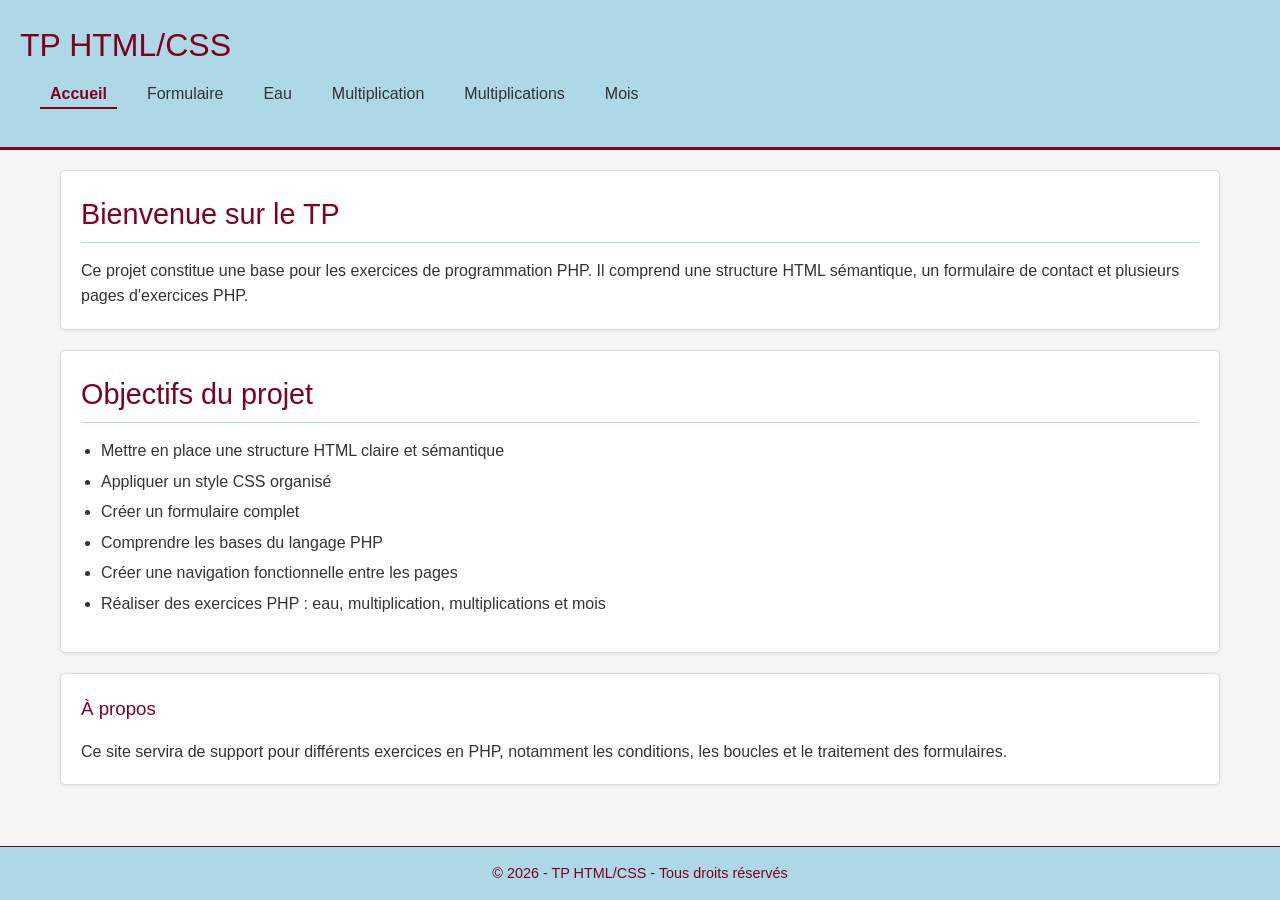
<file: index.html>
<!DOCTYPE html>
<html lang="fr">
<head>
<meta charset="UTF-8">
<meta name="viewport" content="width=device-width, initial-scale=1.0">
<title>Accueil - TP HTML/CSS</title>
<link rel="stylesheet" href="assets/css/style.css">
</head>

<body>

<header>
<h1>TP HTML/CSS</h1>

<nav>
<ul>
<li><a href="index.html" class="active">Accueil</a></li>
<li><a href="pages/formulaire.html">Formulaire</a></li>
<li><a href="eau.php">Eau</a></li>
<li><a href="multiplication.php">Multiplication</a></li>
<li><a href="multiplications.php">Multiplications</a></li>
<li><a href="mois.php">Mois</a></li>
</ul>
</nav>

</header>

<main>

<section class="intro">
<h2>Bienvenue sur le TP</h2>

<p>
Ce projet constitue une base pour les exercices de programmation PHP.
Il comprend une structure HTML sémantique, un formulaire de contact
et plusieurs pages d'exercices PHP.
</p>

</section>

<section class="objectifs">

<h2>Objectifs du projet</h2>

<ul>
<li>Mettre en place une structure HTML claire et sémantique</li>
<li>Appliquer un style CSS organisé</li>
<li>Créer un formulaire complet</li>
<li>Comprendre les bases du langage PHP</li>
<li>Créer une navigation fonctionnelle entre les pages</li>
<li>Réaliser des exercices PHP : eau, multiplication, multiplications et mois</li>
</ul>

</section>

<article class="info">

<h3>À propos</h3>

<p>
Ce site servira de support pour différents exercices en PHP,
notamment les conditions, les boucles et le traitement des formulaires.
</p>

</article>

</main>

<footer>
<p>&copy; 2026 - TP HTML/CSS - Tous droits réservés</p>
</footer>

</body>
</html>
</file>
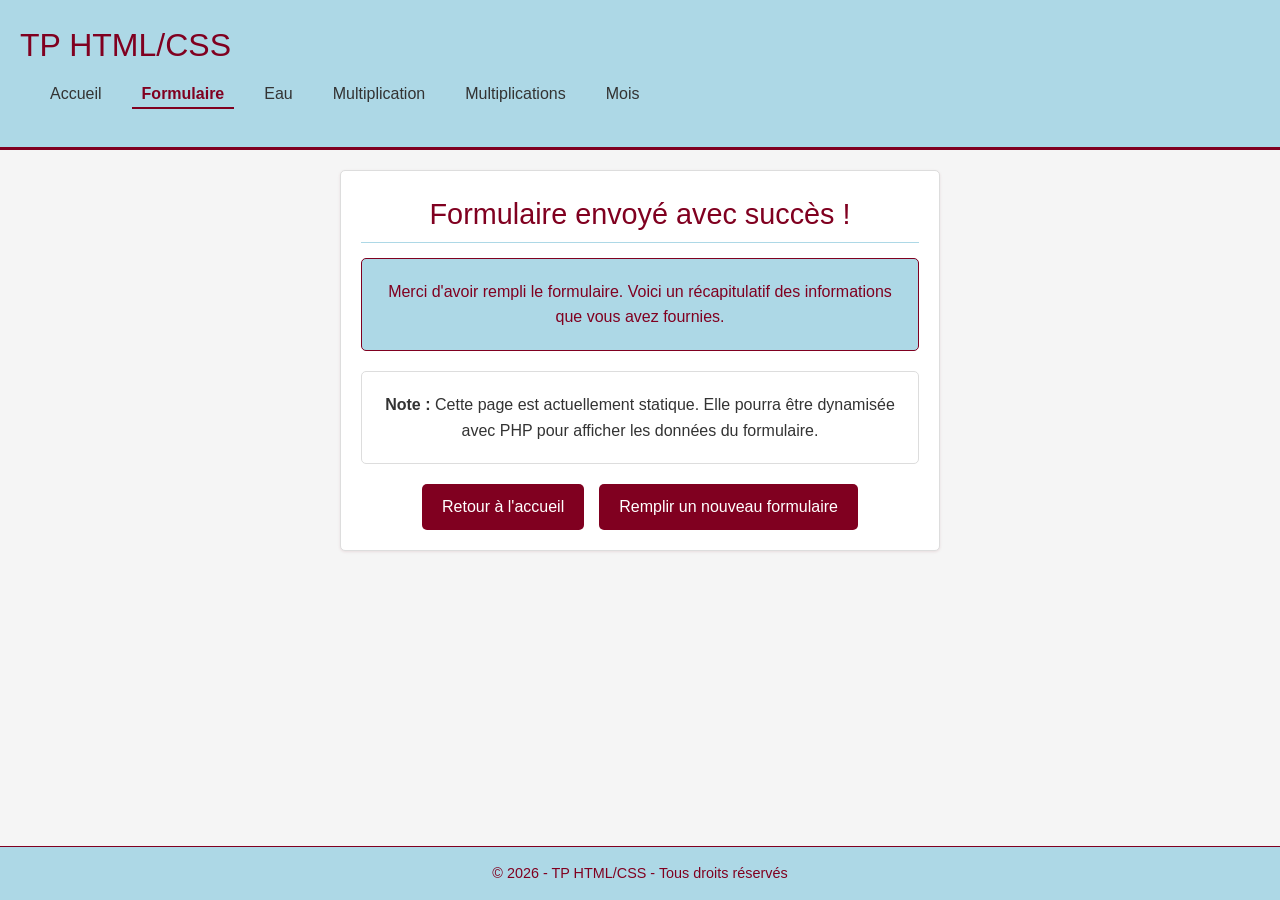
<file: pages/confirmation.html>
<!DOCTYPE html>
<html lang="fr">
<head>
    <meta charset="UTF-8">
    <meta name="viewport" content="width=device-width, initial-scale=1.0">
    <title>Confirmation - TP HTML/CSS</title>
    <link rel="stylesheet" href="../assets/css/style.css">
</head>

<body>

<header>
    <h1>TP HTML/CSS</h1>

    <nav>
        <ul>
            <li><a href="../index.html">Accueil</a></li>
            <li><a href="formulaire.html" class="active">Formulaire</a></li>
            <li><a href="../eau.php">Eau</a></li>
            <li><a href="../multiplication.php">Multiplication</a></li>
            <li><a href="../multiplications.php">Multiplications</a></li>
            <li><a href="../mois.php">Mois</a></li>
        </ul>
    </nav>

</header>

<main>

<section class="confirmation">

    <h2>Formulaire envoyé avec succès !</h2>

    <div class="message-succes">
        <p>
            Merci d'avoir rempli le formulaire.  
            Voici un récapitulatif des informations que vous avez fournies.
        </p>
    </div>

    <div class="recap">
        <p>
            <strong>Note :</strong> Cette page est actuellement statique.  
            Elle pourra être dynamisée avec PHP pour afficher les données du formulaire.
        </p>
    </div>

    <div class="actions">
        <a href="../index.html" class="btn">Retour à l'accueil</a>
        <a href="formulaire.html" class="btn">Remplir un nouveau formulaire</a>
    </div>

</section>

</main>

<footer>
    <p>&copy; 2026 - TP HTML/CSS - Tous droits réservés</p>
</footer>

</body>
</html>
</file>
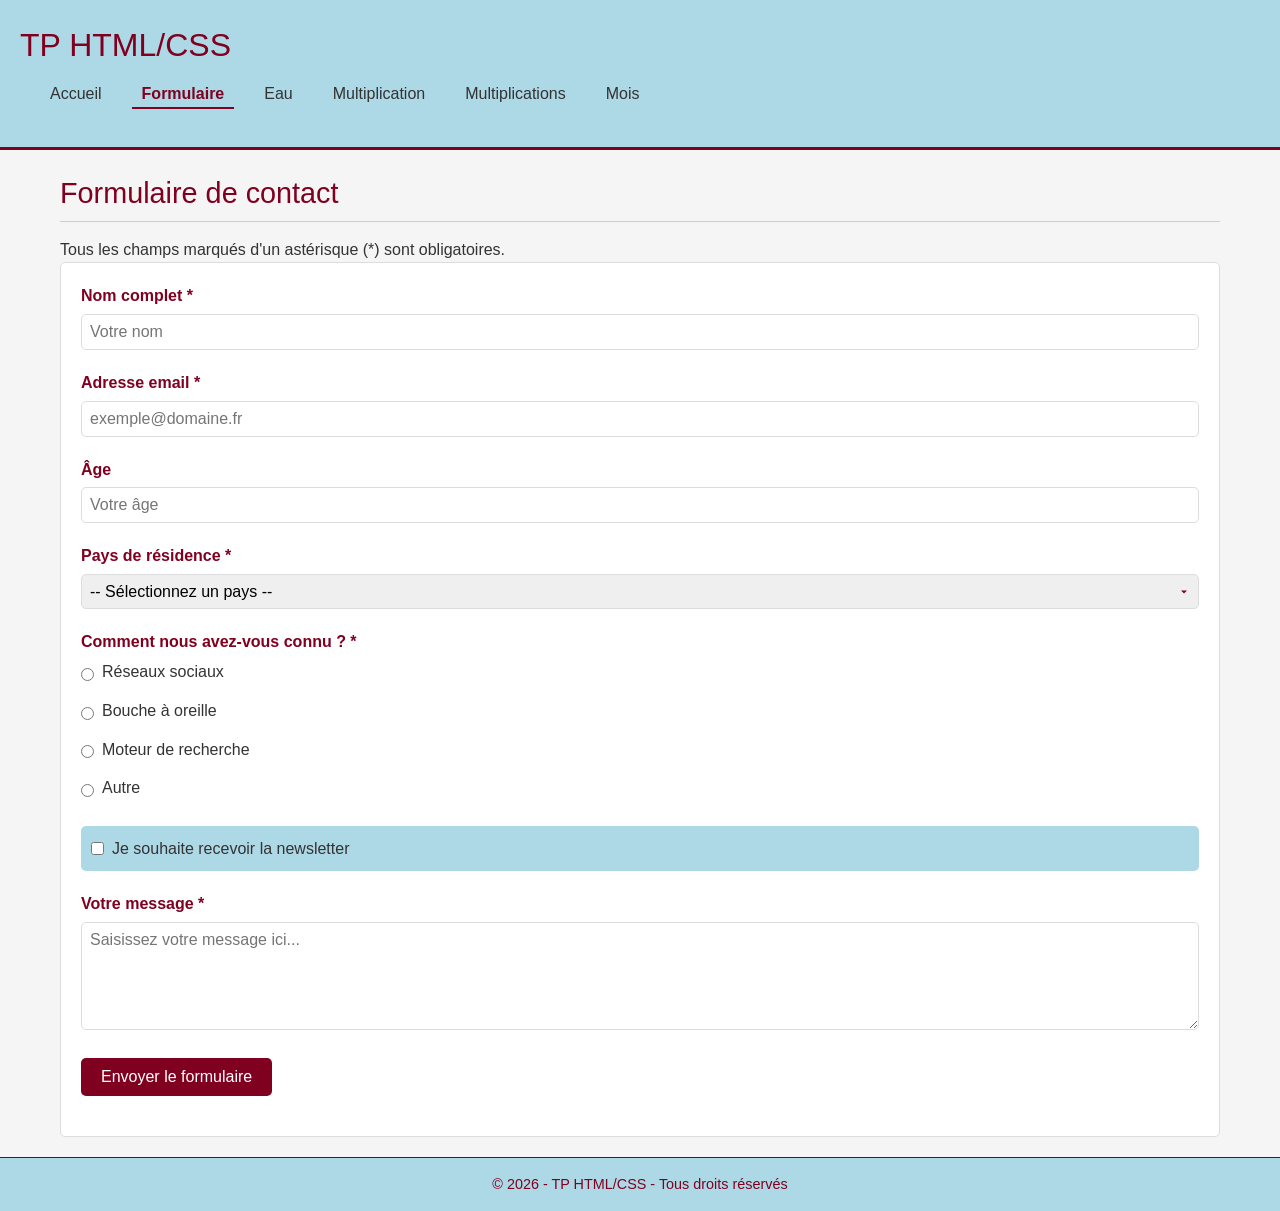
<file: pages/formulaire.html>
<!DOCTYPE html>
<html lang="fr">
<head>
    <meta charset="UTF-8">
    <meta name="viewport" content="width=device-width, initial-scale=1.0">
    <title>Formulaire - TP HTML/CSS</title>
    <link rel="stylesheet" href="../assets/css/style.css">
</head>

<body>

<header>
    <h1>TP HTML/CSS</h1>

    <nav>
        <ul>
            <li><a href="../index.html">Accueil</a></li>
            <li><a href="formulaire.html" class="active">Formulaire</a></li>
            <li><a href="../eau.php">Eau</a></li>
            <li><a href="../multiplication.php">Multiplication</a></li>
            <li><a href="../multiplications.php">Multiplications</a></li>
            <li><a href="../mois.php">Mois</a></li>
        </ul>
    </nav>
</header>

<main>
    <h2>Formulaire de contact</h2>
    <p>Tous les champs marqués d'un astérisque (*) sont obligatoires.</p>

    <form action="confirmation.html" method="GET" class="form-container">

        <div class="form-group">
            <label for="nom">Nom complet *</label>
            <input type="text" id="nom" name="nom" placeholder="Votre nom" required>
        </div>

        <div class="form-group">
            <label for="email">Adresse email *</label>
            <input type="email" id="email" name="email" placeholder="exemple@domaine.fr" required>
        </div>

        <div class="form-group">
            <label for="age">Âge</label>
            <input type="number" id="age" name="age" min="1" max="120" placeholder="Votre âge">
        </div>

        <div class="form-group">
            <label for="pays">Pays de résidence *</label>
            <select id="pays" name="pays" required>
                <option value="">-- Sélectionnez un pays --</option>
                <option value="france">France</option>
                <option value="belgique">Belgique</option>
                <option value="suisse">Suisse</option>
                <option value="canada">Canada</option>
                <option value="autre">Autre</option>
            </select>
        </div>

        <div class="form-group">
            <span class="label-like">Comment nous avez-vous connu ? *</span>

            <div class="radio-group">
                <div>
                    <input type="radio" id="reseau" name="source" value="reseau" required>
                    <label for="reseau">Réseaux sociaux</label>
                </div>

                <div>
                    <input type="radio" id="amis" name="source" value="amis">
                    <label for="amis">Bouche à oreille</label>
                </div>

                <div>
                    <input type="radio" id="recherche" name="source" value="recherche">
                    <label for="recherche">Moteur de recherche</label>
                </div>

                <div>
                    <input type="radio" id="autre" name="source" value="autre">
                    <label for="autre">Autre</label>
                </div>
            </div>
        </div>

        <div class="form-group checkbox">
            <input type="checkbox" id="newsletter" name="newsletter" value="oui">
            <label for="newsletter">Je souhaite recevoir la newsletter</label>
        </div>

        <div class="form-group">
            <label for="message">Votre message *</label>
            <textarea id="message" name="message" rows="5" placeholder="Saisissez votre message ici..." required></textarea>
        </div>

        <div class="form-group">
            <button type="submit" class="btn">Envoyer le formulaire</button>
        </div>

    </form>
</main>

<footer>
    <p>&copy; 2026 - TP HTML/CSS - Tous droits réservés</p>
</footer>

</body>
</html>
</file>
<file: assets/css/style.css>
/* ===== VARIABLES ET RESET ===== */
:root {
    --baby-blue: #add8e6;        /* Baby blue classique */
    --burgundy: #800020;          /* Bordeaux foncé */
    --light-bg: #f5f5f5;          /* Fond gris très clair */
    --white: #ffffff;              /* Blanc */
    --text: #333333;               /* Gris foncé */
    --border: #dddddd;             /* Gris bordure */
    --max-width: 1200px;
    --spacing: 20px;
    --radius: 5px;                 /* Bordures légèrement arrondies */
}

* {
    margin: 0;
    padding: 0;
    box-sizing: border-box;
}

body {
    font-family: Arial, Helvetica, sans-serif;
    line-height: 1.6;
    color: var(--text);
    background-color: var(--light-bg);
    min-height: 100vh;
    display: flex;
    flex-direction: column;
}

/* ===== HEADER ET NAVIGATION ===== */
header {
    background-color: var(--baby-blue);
    padding: var(--spacing);
    border-bottom: 3px solid var(--burgundy);
}

header h1 {
    font-size: 2rem;
    color: var(--burgundy);
    margin-bottom: 10px;
    font-weight: normal;
}

nav ul {
    list-style: none;
    display: flex;
    gap: 20px;
}

nav a {
    color: var(--text);
    text-decoration: none;
    padding: 5px 10px;
    transition: all 0.3s;
}

nav a:hover {
    color: var(--burgundy);
    background-color: var(--white);
    border-radius: var(--radius);
}

nav a.active {
    color: var(--burgundy);
    font-weight: bold;
    border-bottom: 2px solid var(--burgundy);
}

/* ===== MAIN CONTENT ===== */
main {
    max-width: var(--max-width);
    margin: 20px auto;
    padding: 0 var(--spacing);
    flex: 1;
    width: 100%;
}

h1, h2, h3 {
    color: var(--burgundy);
    margin-bottom: 15px;
    font-weight: normal;
}

h2 {
    font-size: 1.8rem;
    border-bottom: 1px solid var(--baby-blue);
    padding-bottom: 5px;
}

/* ===== SECTIONS ET ARTICLES ===== */
section, article {
    background: var(--white);
    padding: var(--spacing);
    border-radius: var(--radius);
    box-shadow: 0 1px 3px rgba(128, 0, 32, 0.1);
    margin-bottom: 20px;
    border: 1px solid var(--border);
}

/* ===== LISTES ===== */
ul, ol {
    margin-left: 20px;
    margin-bottom: 15px;
}

li {
    margin-bottom: 5px;
}

/* ===== FORMULAIRE ===== */
.form-container {
    background: var(--white);
    padding: 20px;
    border-radius: var(--radius);
    border: 1px solid var(--border);
}

.form-group {
    margin-bottom: 20px;
}

.form-group label,
.label-like {
    display: block;
    margin-bottom: 5px;
    color: var(--burgundy);
    font-weight: bold;
}

/* Champs de formulaire */
input[type="text"],
input[type="email"],
input[type="number"],
select,
textarea {
    width: 100%;
    padding: 8px;
    border: 1px solid var(--border);
    border-radius: var(--radius);
    font-size: 1rem;
    font-family: inherit;
    transition: border-color 0.3s;
}

input[type="text"]:focus,
input[type="email"]:focus,
input[type="number"]:focus,
select:focus,
textarea:focus {
    outline: none;
    border-color: var(--burgundy);
}

/* Radio buttons */
.radio-group {
    margin-top: 5px;
}

.radio-group div {
    margin-bottom: 8px;
    display: flex;
    align-items: center;
}

.radio-group input[type="radio"] {
    margin-right: 8px;
    accent-color: var(--burgundy);
}

.radio-group label {
    display: inline;
    font-weight: normal;
    color: var(--text);
}

/* Checkbox */
.form-group.checkbox {
    display: flex;
    align-items: center;
    gap: 8px;
    background: var(--baby-blue);
    padding: 10px;
    border-radius: var(--radius);
}

.form-group.checkbox input[type="checkbox"] {
    accent-color: var(--burgundy);
}

.form-group.checkbox label {
    margin-bottom: 0;
    font-weight: normal;
    color: var(--text);
}

/* Bouton */
.btn {
    background-color: var(--burgundy);
    color: white;
    padding: 10px 20px;
    border: none;
    border-radius: var(--radius);
    font-size: 1rem;
    cursor: pointer;
    text-decoration: none;
    display: inline-block;
    transition: background-color 0.3s;
}

.btn:hover {
    background-color: #600018;  /* Burgundy plus foncé */
}

/* ===== PAGE CONFIRMATION ===== */
.confirmation {
    text-align: center;
    max-width: 600px;
    margin: 0 auto;
}

.message-succes {
    background-color: var(--baby-blue);
    color: var(--burgundy);
    padding: 20px;
    border-radius: var(--radius);
    margin-bottom: 20px;
    border: 1px solid var(--burgundy);
}

.recap {
    background: var(--white);
    padding: 20px;
    border-radius: var(--radius);
    margin-bottom: 20px;
    border: 1px solid var(--border);
}

.actions {
    display: flex;
    gap: 15px;
    justify-content: center;
}

/* ===== FOOTER ===== */
footer {
    background-color: var(--baby-blue);
    color: var(--burgundy);
    text-align: center;
    padding: 15px;
    margin-top: auto;
    font-size: 0.9rem;
    border-top: 1px solid var(--burgundy);
}

/* ===== UTILITAIRES ===== */
.text-center {
    text-align: center;
}

.mt-20 {
    margin-top: 20px;
}

/* Style select */
select {
    background-image: url("data:image/svg+xml;charset=UTF-8,%3csvg xmlns='http://www.w3.org/2000/svg' viewBox='0 0 24 24' fill='%23800020'%3e%3cpolygon points='12 17 6 11 18 11'/%3e%3c/svg%3e");
    background-repeat: no-repeat;
    background-position: right 8px center;
    background-size: 12px;
    appearance: none;
}

/* Required star */
.required-star {
    color: var(--burgundy);
    margin-left: 
    3px;
}
</file>
